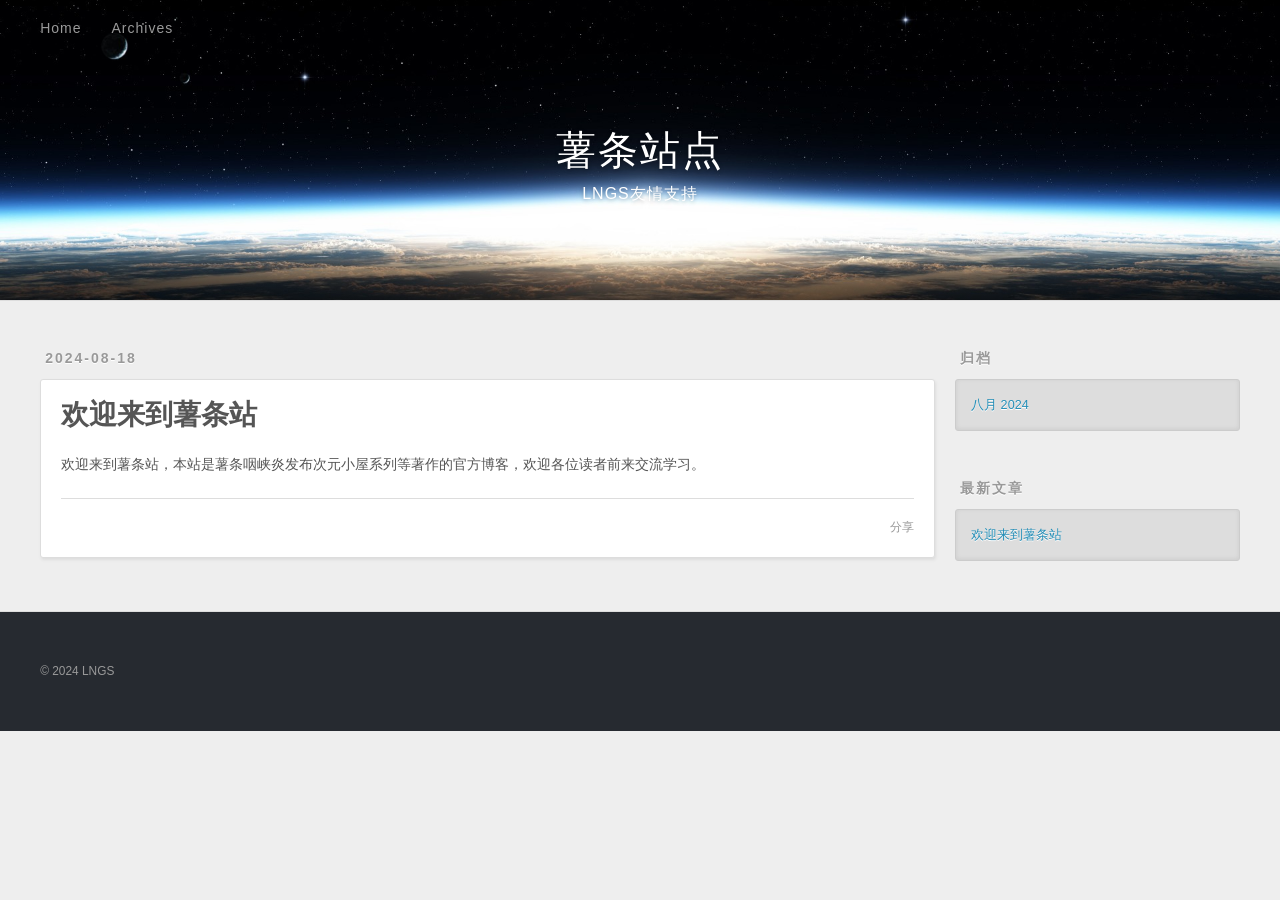
<file: index.html>
<!DOCTYPE html>
<html>
<head>
  <meta charset="utf-8">
  
  
  <title>薯条站点</title>
  <meta name="viewport" content="width=device-width, initial-scale=1, shrink-to-fit=no">
  <meta name="description" content="为薯条而建">
<meta property="og:type" content="website">
<meta property="og:title" content="薯条站点">
<meta property="og:url" content="http://example.com/index.html">
<meta property="og:site_name" content="薯条站点">
<meta property="og:description" content="为薯条而建">
<meta property="og:locale" content="zh_CN">
<meta property="article:author" content="LNGS">
<meta name="twitter:card" content="summary">
  
    <link rel="alternate" href="/atom.xml" title="薯条站点" type="application/atom+xml">
  
  
    <link rel="shortcut icon" href="/favicon.png">
  
  
  
<link rel="stylesheet" href="/css/style.css">

  
    
<link rel="stylesheet" href="/fancybox/jquery.fancybox.min.css">

  
  
<meta name="generator" content="Hexo 7.3.0"></head>

<body>
  <div id="container">
    <div id="wrap">
      <header id="header">
  <div id="banner"></div>
  <div id="header-outer" class="outer">
    <div id="header-title" class="inner">
      <h1 id="logo-wrap">
        <a href="/" id="logo">薯条站点</a>
      </h1>
      
        <h2 id="subtitle-wrap">
          <a href="/" id="subtitle">LNGS友情支持</a>
        </h2>
      
    </div>
    <div id="header-inner" class="inner">
      <nav id="main-nav">
        <a id="main-nav-toggle" class="nav-icon"><span class="fa fa-bars"></span></a>
        
          <a class="main-nav-link" href="/">Home</a>
        
          <a class="main-nav-link" href="/archives">Archives</a>
        
      </nav>
      <nav id="sub-nav">
        
        
          <a class="nav-icon" href="/atom.xml" title="RSS 订阅"><span class="fa fa-rss"></span></a>
        
        <a class="nav-icon nav-search-btn" title="搜索"><span class="fa fa-search"></span></a>
      </nav>
      <div id="search-form-wrap">
        <form action="//google.com/search" method="get" accept-charset="UTF-8" class="search-form"><input type="search" name="q" class="search-form-input" placeholder="搜索"><button type="submit" class="search-form-submit">&#xF002;</button><input type="hidden" name="sitesearch" value="http://example.com"></form>
      </div>
    </div>
  </div>
</header>

      <div class="outer">
        <section id="main">
  
    <article id="post-hello-world" class="h-entry article article-type-post" itemprop="blogPost" itemscope itemtype="https://schema.org/BlogPosting">
  <div class="article-meta">
    <a href="/2024/08/18/hello-world/" class="article-date">
  <time class="dt-published" datetime="2024-08-18T02:26:38.593Z" itemprop="datePublished">2024-08-18</time>
</a>
    
  </div>
  <div class="article-inner">
    
    
      <header class="article-header">
        
  
    <h1 itemprop="name">
      <a class="p-name article-title" href="/2024/08/18/hello-world/">欢迎来到薯条站</a>
    </h1>
  

      </header>
    
    <div class="e-content article-entry" itemprop="articleBody">
      
        <p>欢迎来到薯条站，本站是薯条咽峡炎发布次元小屋系列等著作的官方博客，欢迎各位读者前来交流学习。</p>

      
    </div>
    <footer class="article-footer">
      <a data-url="http://example.com/2024/08/18/hello-world/" data-id="cm00ssh1a0001vg9ogsqa2aed" data-title="欢迎来到薯条站" class="article-share-link"><span class="fa fa-share">分享</span></a>
      
      
      
    </footer>
  </div>
  
</article>



  


</section>
        
          <aside id="sidebar">
  
    

  
    

  
    
  
    
  <div class="widget-wrap">
    <h3 class="widget-title">归档</h3>
    <div class="widget">
      <ul class="archive-list"><li class="archive-list-item"><a class="archive-list-link" href="/archives/2024/08/">八月 2024</a></li></ul>
    </div>
  </div>


  
    
  <div class="widget-wrap">
    <h3 class="widget-title">最新文章</h3>
    <div class="widget">
      <ul>
        
          <li>
            <a href="/2024/08/18/hello-world/">欢迎来到薯条站</a>
          </li>
        
      </ul>
    </div>
  </div>

  
</aside>
        
      </div>
      <footer id="footer">
  
  <div class="outer">
    <div id="footer-info" class="inner">
      
      &copy; 2024 LNGS<br>
    </div>
  </div>
</footer>

    </div>
    <nav id="mobile-nav">
  
    <a href="/" class="mobile-nav-link">Home</a>
  
    <a href="/archives" class="mobile-nav-link">Archives</a>
  
</nav>
    


<script src="/js/jquery-3.6.4.min.js"></script>



  
<script src="/fancybox/jquery.fancybox.min.js"></script>




<script src="/js/script.js"></script>





  </div>
</body>
</html>
</file>
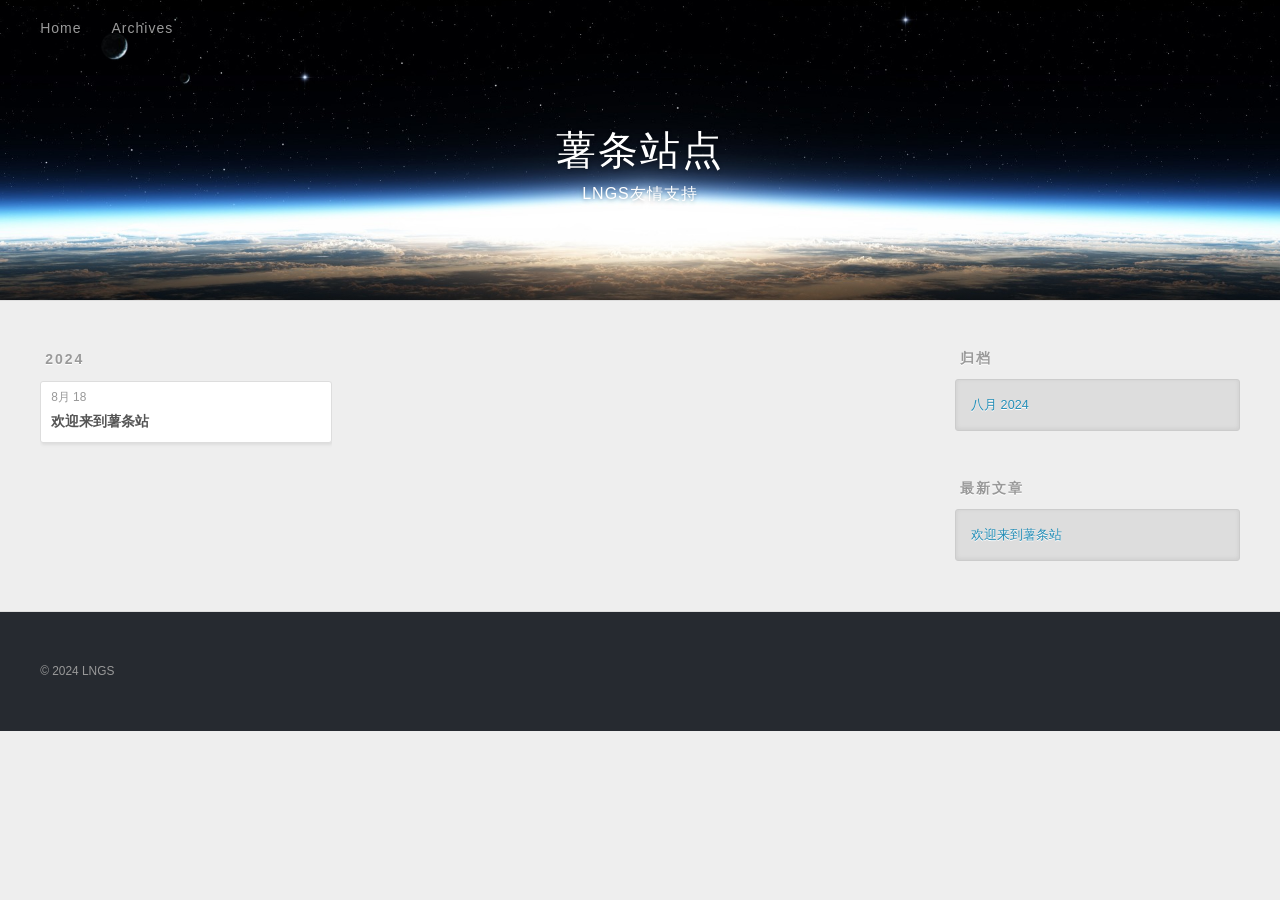
<file: archives/index.html>
<!DOCTYPE html>
<html>
<head>
  <meta charset="utf-8">
  
  
  <title>归档 | 薯条站点</title>
  <meta name="viewport" content="width=device-width, initial-scale=1, shrink-to-fit=no">
  <meta name="description" content="为薯条而建">
<meta property="og:type" content="website">
<meta property="og:title" content="薯条站点">
<meta property="og:url" content="http://example.com/archives/index.html">
<meta property="og:site_name" content="薯条站点">
<meta property="og:description" content="为薯条而建">
<meta property="og:locale" content="zh_CN">
<meta property="article:author" content="LNGS">
<meta name="twitter:card" content="summary">
  
    <link rel="alternate" href="/atom.xml" title="薯条站点" type="application/atom+xml">
  
  
    <link rel="shortcut icon" href="/favicon.png">
  
  
  
<link rel="stylesheet" href="/css/style.css">

  
    
<link rel="stylesheet" href="/fancybox/jquery.fancybox.min.css">

  
  
<meta name="generator" content="Hexo 7.3.0"></head>

<body>
  <div id="container">
    <div id="wrap">
      <header id="header">
  <div id="banner"></div>
  <div id="header-outer" class="outer">
    <div id="header-title" class="inner">
      <h1 id="logo-wrap">
        <a href="/" id="logo">薯条站点</a>
      </h1>
      
        <h2 id="subtitle-wrap">
          <a href="/" id="subtitle">LNGS友情支持</a>
        </h2>
      
    </div>
    <div id="header-inner" class="inner">
      <nav id="main-nav">
        <a id="main-nav-toggle" class="nav-icon"><span class="fa fa-bars"></span></a>
        
          <a class="main-nav-link" href="/">Home</a>
        
          <a class="main-nav-link" href="/archives">Archives</a>
        
      </nav>
      <nav id="sub-nav">
        
        
          <a class="nav-icon" href="/atom.xml" title="RSS 订阅"><span class="fa fa-rss"></span></a>
        
        <a class="nav-icon nav-search-btn" title="搜索"><span class="fa fa-search"></span></a>
      </nav>
      <div id="search-form-wrap">
        <form action="//google.com/search" method="get" accept-charset="UTF-8" class="search-form"><input type="search" name="q" class="search-form-input" placeholder="搜索"><button type="submit" class="search-form-submit">&#xF002;</button><input type="hidden" name="sitesearch" value="http://example.com"></form>
      </div>
    </div>
  </div>
</header>

      <div class="outer">
        <section id="main">
  
  
    
    
      
      
      <section class="archives-wrap">
        <div class="archive-year-wrap">
          <a href="/archives/2024" class="archive-year">2024</a>
        </div>
        <div class="archives">
    
    <article class="archive-article archive-type-post">
  <div class="archive-article-inner">
    <header class="archive-article-header">
      <a href="/2024/08/18/hello-world/" class="archive-article-date">
  <time class="dt-published" datetime="2024-08-18T02:26:38.593Z" itemprop="datePublished">8月 18</time>
</a>
      
  
    <h1 itemprop="name">
      <a class="archive-article-title" href="/2024/08/18/hello-world/">欢迎来到薯条站</a>
    </h1>
  

    </header>
  </div>
</article>
  
  
    </div></section>
  


</section>
        
          <aside id="sidebar">
  
    

  
    

  
    
  
    
  <div class="widget-wrap">
    <h3 class="widget-title">归档</h3>
    <div class="widget">
      <ul class="archive-list"><li class="archive-list-item"><a class="archive-list-link" href="/archives/2024/08/">八月 2024</a></li></ul>
    </div>
  </div>


  
    
  <div class="widget-wrap">
    <h3 class="widget-title">最新文章</h3>
    <div class="widget">
      <ul>
        
          <li>
            <a href="/2024/08/18/hello-world/">欢迎来到薯条站</a>
          </li>
        
      </ul>
    </div>
  </div>

  
</aside>
        
      </div>
      <footer id="footer">
  
  <div class="outer">
    <div id="footer-info" class="inner">
      
      &copy; 2024 LNGS<br>
    </div>
  </div>
</footer>

    </div>
    <nav id="mobile-nav">
  
    <a href="/" class="mobile-nav-link">Home</a>
  
    <a href="/archives" class="mobile-nav-link">Archives</a>
  
</nav>
    


<script src="/js/jquery-3.6.4.min.js"></script>



  
<script src="/fancybox/jquery.fancybox.min.js"></script>




<script src="/js/script.js"></script>





  </div>
</body>
</html>
</file>
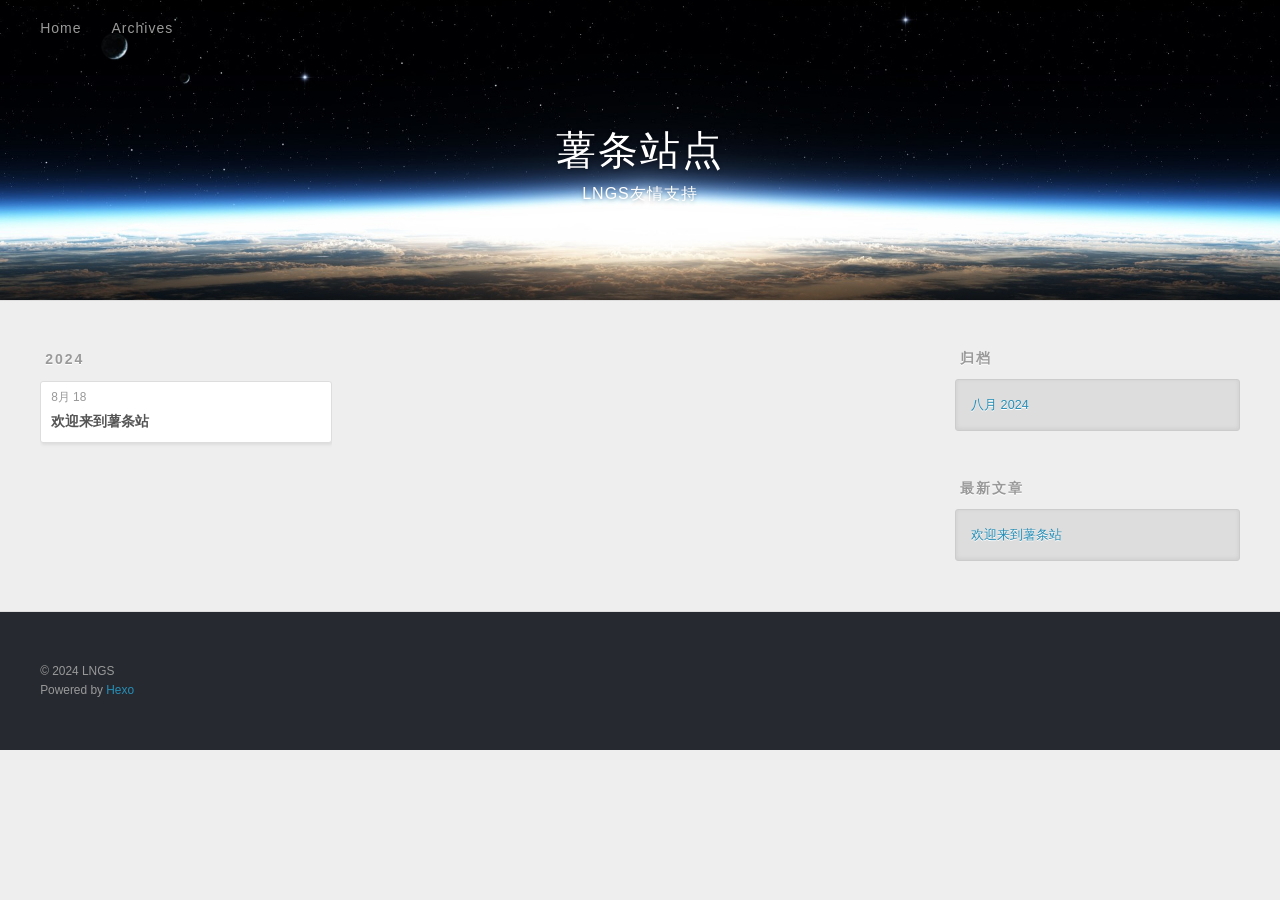
<file: archives/2024/index.html>
<!DOCTYPE html>
<html>
<head>
  <meta charset="utf-8">
  
  
  <title>归档: 2024 | 薯条站点</title>
  <meta name="viewport" content="width=device-width, initial-scale=1, shrink-to-fit=no">
  <meta name="description" content="为薯条而建">
<meta property="og:type" content="website">
<meta property="og:title" content="薯条站点">
<meta property="og:url" content="http://example.com/archives/2024/index.html">
<meta property="og:site_name" content="薯条站点">
<meta property="og:description" content="为薯条而建">
<meta property="og:locale" content="zh_CN">
<meta property="article:author" content="LNGS">
<meta name="twitter:card" content="summary">
  
    <link rel="alternate" href="/atom.xml" title="薯条站点" type="application/atom+xml">
  
  
    <link rel="shortcut icon" href="/favicon.png">
  
  
  
<link rel="stylesheet" href="/css/style.css">

  
    
<link rel="stylesheet" href="/fancybox/jquery.fancybox.min.css">

  
  
<meta name="generator" content="Hexo 7.3.0"></head>

<body>
  <div id="container">
    <div id="wrap">
      <header id="header">
  <div id="banner"></div>
  <div id="header-outer" class="outer">
    <div id="header-title" class="inner">
      <h1 id="logo-wrap">
        <a href="/" id="logo">薯条站点</a>
      </h1>
      
        <h2 id="subtitle-wrap">
          <a href="/" id="subtitle">LNGS友情支持</a>
        </h2>
      
    </div>
    <div id="header-inner" class="inner">
      <nav id="main-nav">
        <a id="main-nav-toggle" class="nav-icon"><span class="fa fa-bars"></span></a>
        
          <a class="main-nav-link" href="/">Home</a>
        
          <a class="main-nav-link" href="/archives">Archives</a>
        
      </nav>
      <nav id="sub-nav">
        
        
          <a class="nav-icon" href="/atom.xml" title="RSS 订阅"><span class="fa fa-rss"></span></a>
        
        <a class="nav-icon nav-search-btn" title="搜索"><span class="fa fa-search"></span></a>
      </nav>
      <div id="search-form-wrap">
        <form action="//google.com/search" method="get" accept-charset="UTF-8" class="search-form"><input type="search" name="q" class="search-form-input" placeholder="搜索"><button type="submit" class="search-form-submit">&#xF002;</button><input type="hidden" name="sitesearch" value="http://example.com"></form>
      </div>
    </div>
  </div>
</header>

      <div class="outer">
        <section id="main">
  
  
    
    
      
      
      <section class="archives-wrap">
        <div class="archive-year-wrap">
          <a href="/archives/2024" class="archive-year">2024</a>
        </div>
        <div class="archives">
    
    <article class="archive-article archive-type-post">
  <div class="archive-article-inner">
    <header class="archive-article-header">
      <a href="/2024/08/18/hello-world/" class="archive-article-date">
  <time class="dt-published" datetime="2024-08-18T02:26:38.593Z" itemprop="datePublished">8月 18</time>
</a>
      
  
    <h1 itemprop="name">
      <a class="archive-article-title" href="/2024/08/18/hello-world/">欢迎来到薯条站</a>
    </h1>
  

    </header>
  </div>
</article>
  
  
    </div></section>
  


</section>
        
          <aside id="sidebar">
  
    

  
    

  
    
  
    
  <div class="widget-wrap">
    <h3 class="widget-title">归档</h3>
    <div class="widget">
      <ul class="archive-list"><li class="archive-list-item"><a class="archive-list-link" href="/archives/2024/08/">八月 2024</a></li></ul>
    </div>
  </div>


  
    
  <div class="widget-wrap">
    <h3 class="widget-title">最新文章</h3>
    <div class="widget">
      <ul>
        
          <li>
            <a href="/2024/08/18/hello-world/">欢迎来到薯条站</a>
          </li>
        
      </ul>
    </div>
  </div>

  
</aside>
        
      </div>
      <footer id="footer">
  
  <div class="outer">
    <div id="footer-info" class="inner">
      
      &copy; 2024 LNGS<br>
      Powered by <a href="https://hexo.io/" target="_blank">Hexo</a>
    </div>
  </div>
</footer>

    </div>
    <nav id="mobile-nav">
  
    <a href="/" class="mobile-nav-link">Home</a>
  
    <a href="/archives" class="mobile-nav-link">Archives</a>
  
</nav>
    


<script src="/js/jquery-3.6.4.min.js"></script>



  
<script src="/fancybox/jquery.fancybox.min.js"></script>




<script src="/js/script.js"></script>





  </div>
</body>
</html>
</file>
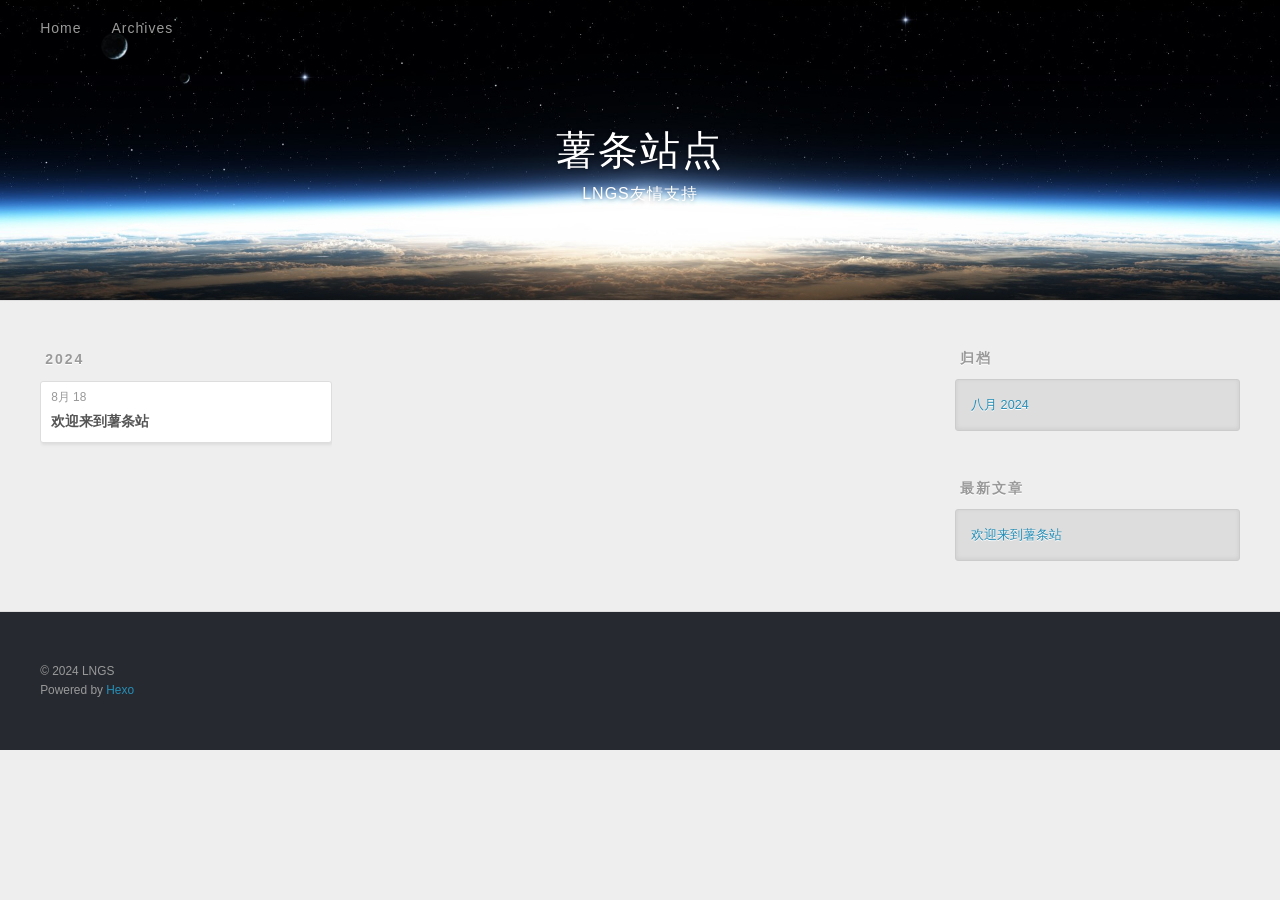
<file: archives/2024/08/index.html>
<!DOCTYPE html>
<html>
<head>
  <meta charset="utf-8">
  
  
  <title>归档: 2024/8 | 薯条站点</title>
  <meta name="viewport" content="width=device-width, initial-scale=1, shrink-to-fit=no">
  <meta name="description" content="为薯条而建">
<meta property="og:type" content="website">
<meta property="og:title" content="薯条站点">
<meta property="og:url" content="http://example.com/archives/2024/08/index.html">
<meta property="og:site_name" content="薯条站点">
<meta property="og:description" content="为薯条而建">
<meta property="og:locale" content="zh_CN">
<meta property="article:author" content="LNGS">
<meta name="twitter:card" content="summary">
  
    <link rel="alternate" href="/atom.xml" title="薯条站点" type="application/atom+xml">
  
  
    <link rel="shortcut icon" href="/favicon.png">
  
  
  
<link rel="stylesheet" href="/css/style.css">

  
    
<link rel="stylesheet" href="/fancybox/jquery.fancybox.min.css">

  
  
<meta name="generator" content="Hexo 7.3.0"></head>

<body>
  <div id="container">
    <div id="wrap">
      <header id="header">
  <div id="banner"></div>
  <div id="header-outer" class="outer">
    <div id="header-title" class="inner">
      <h1 id="logo-wrap">
        <a href="/" id="logo">薯条站点</a>
      </h1>
      
        <h2 id="subtitle-wrap">
          <a href="/" id="subtitle">LNGS友情支持</a>
        </h2>
      
    </div>
    <div id="header-inner" class="inner">
      <nav id="main-nav">
        <a id="main-nav-toggle" class="nav-icon"><span class="fa fa-bars"></span></a>
        
          <a class="main-nav-link" href="/">Home</a>
        
          <a class="main-nav-link" href="/archives">Archives</a>
        
      </nav>
      <nav id="sub-nav">
        
        
          <a class="nav-icon" href="/atom.xml" title="RSS 订阅"><span class="fa fa-rss"></span></a>
        
        <a class="nav-icon nav-search-btn" title="搜索"><span class="fa fa-search"></span></a>
      </nav>
      <div id="search-form-wrap">
        <form action="//google.com/search" method="get" accept-charset="UTF-8" class="search-form"><input type="search" name="q" class="search-form-input" placeholder="搜索"><button type="submit" class="search-form-submit">&#xF002;</button><input type="hidden" name="sitesearch" value="http://example.com"></form>
      </div>
    </div>
  </div>
</header>

      <div class="outer">
        <section id="main">
  
  
    
    
      
      
      <section class="archives-wrap">
        <div class="archive-year-wrap">
          <a href="/archives/2024" class="archive-year">2024</a>
        </div>
        <div class="archives">
    
    <article class="archive-article archive-type-post">
  <div class="archive-article-inner">
    <header class="archive-article-header">
      <a href="/2024/08/18/hello-world/" class="archive-article-date">
  <time class="dt-published" datetime="2024-08-18T02:26:38.593Z" itemprop="datePublished">8月 18</time>
</a>
      
  
    <h1 itemprop="name">
      <a class="archive-article-title" href="/2024/08/18/hello-world/">欢迎来到薯条站</a>
    </h1>
  

    </header>
  </div>
</article>
  
  
    </div></section>
  


</section>
        
          <aside id="sidebar">
  
    

  
    

  
    
  
    
  <div class="widget-wrap">
    <h3 class="widget-title">归档</h3>
    <div class="widget">
      <ul class="archive-list"><li class="archive-list-item"><a class="archive-list-link" href="/archives/2024/08/">八月 2024</a></li></ul>
    </div>
  </div>


  
    
  <div class="widget-wrap">
    <h3 class="widget-title">最新文章</h3>
    <div class="widget">
      <ul>
        
          <li>
            <a href="/2024/08/18/hello-world/">欢迎来到薯条站</a>
          </li>
        
      </ul>
    </div>
  </div>

  
</aside>
        
      </div>
      <footer id="footer">
  
  <div class="outer">
    <div id="footer-info" class="inner">
      
      &copy; 2024 LNGS<br>
      Powered by <a href="https://hexo.io/" target="_blank">Hexo</a>
    </div>
  </div>
</footer>

    </div>
    <nav id="mobile-nav">
  
    <a href="/" class="mobile-nav-link">Home</a>
  
    <a href="/archives" class="mobile-nav-link">Archives</a>
  
</nav>
    


<script src="/js/jquery-3.6.4.min.js"></script>



  
<script src="/fancybox/jquery.fancybox.min.js"></script>




<script src="/js/script.js"></script>





  </div>
</body>
</html>
</file>
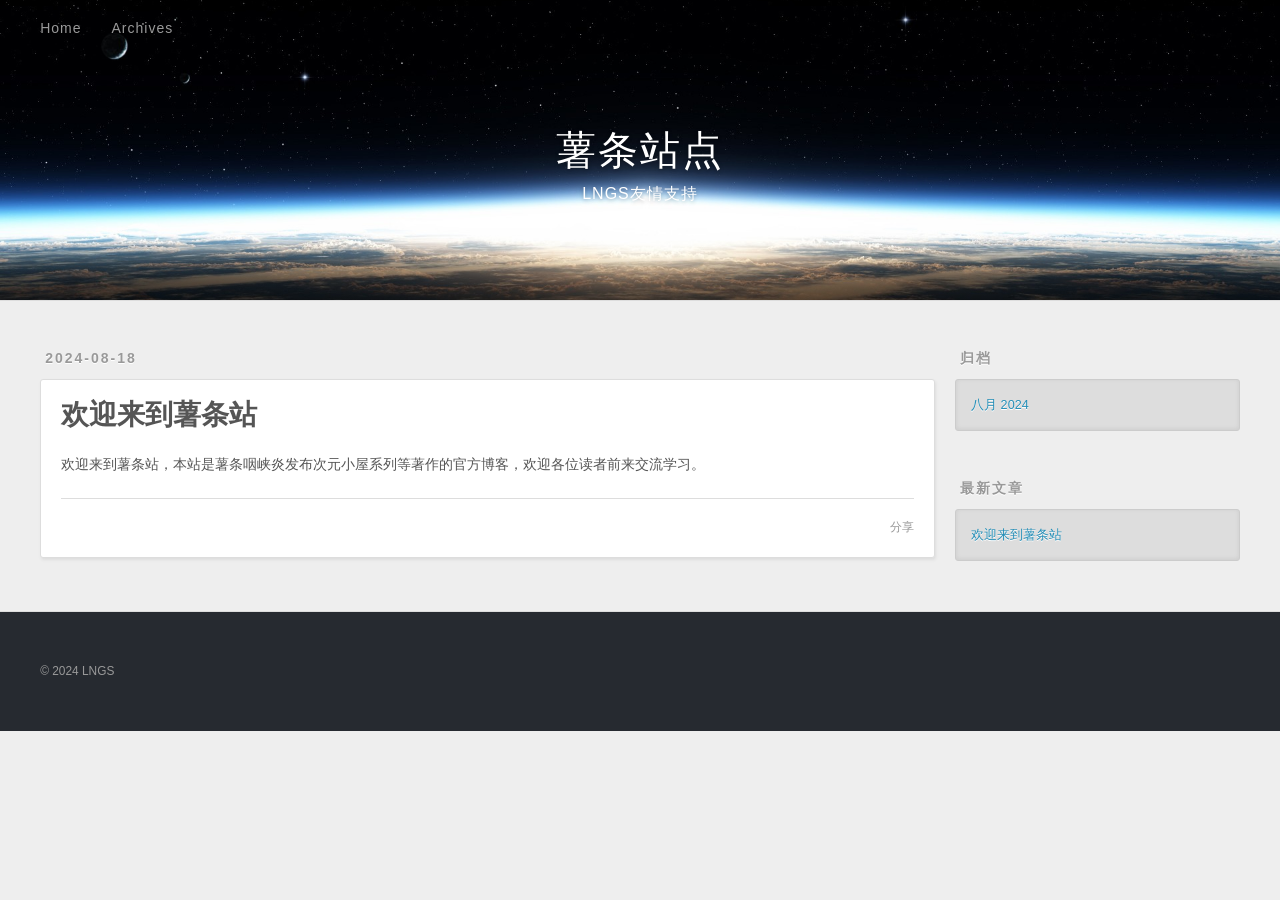
<file: 2024/08/18/hello-world/index.html>
<!DOCTYPE html>
<html>
<head>
  <meta charset="utf-8">
  
  
  <title>欢迎来到薯条站 | 薯条站点</title>
  <meta name="viewport" content="width=device-width, initial-scale=1, shrink-to-fit=no">
  <meta name="description" content="欢迎来到薯条站，本站是薯条咽峡炎发布次元小屋系列等著作的官方博客，欢迎各位读者前来交流学习。">
<meta property="og:type" content="article">
<meta property="og:title" content="欢迎来到薯条站">
<meta property="og:url" content="http://example.com/2024/08/18/hello-world/index.html">
<meta property="og:site_name" content="薯条站点">
<meta property="og:description" content="欢迎来到薯条站，本站是薯条咽峡炎发布次元小屋系列等著作的官方博客，欢迎各位读者前来交流学习。">
<meta property="og:locale" content="zh_CN">
<meta property="article:published_time" content="2024-08-18T02:26:38.593Z">
<meta property="article:modified_time" content="2024-08-19T09:33:33.570Z">
<meta property="article:author" content="LNGS">
<meta name="twitter:card" content="summary">
  
    <link rel="alternate" href="/atom.xml" title="薯条站点" type="application/atom+xml">
  
  
    <link rel="shortcut icon" href="/favicon.png">
  
  
  
<link rel="stylesheet" href="/css/style.css">

  
    
<link rel="stylesheet" href="/fancybox/jquery.fancybox.min.css">

  
  
<meta name="generator" content="Hexo 7.3.0"></head>

<body>
  <div id="container">
    <div id="wrap">
      <header id="header">
  <div id="banner"></div>
  <div id="header-outer" class="outer">
    <div id="header-title" class="inner">
      <h1 id="logo-wrap">
        <a href="/" id="logo">薯条站点</a>
      </h1>
      
        <h2 id="subtitle-wrap">
          <a href="/" id="subtitle">LNGS友情支持</a>
        </h2>
      
    </div>
    <div id="header-inner" class="inner">
      <nav id="main-nav">
        <a id="main-nav-toggle" class="nav-icon"><span class="fa fa-bars"></span></a>
        
          <a class="main-nav-link" href="/">Home</a>
        
          <a class="main-nav-link" href="/archives">Archives</a>
        
      </nav>
      <nav id="sub-nav">
        
        
          <a class="nav-icon" href="/atom.xml" title="RSS 订阅"><span class="fa fa-rss"></span></a>
        
        <a class="nav-icon nav-search-btn" title="搜索"><span class="fa fa-search"></span></a>
      </nav>
      <div id="search-form-wrap">
        <form action="//google.com/search" method="get" accept-charset="UTF-8" class="search-form"><input type="search" name="q" class="search-form-input" placeholder="搜索"><button type="submit" class="search-form-submit">&#xF002;</button><input type="hidden" name="sitesearch" value="http://example.com"></form>
      </div>
    </div>
  </div>
</header>

      <div class="outer">
        <section id="main"><article id="post-hello-world" class="h-entry article article-type-post" itemprop="blogPost" itemscope itemtype="https://schema.org/BlogPosting">
  <div class="article-meta">
    <a href="/2024/08/18/hello-world/" class="article-date">
  <time class="dt-published" datetime="2024-08-18T02:26:38.593Z" itemprop="datePublished">2024-08-18</time>
</a>
    
  </div>
  <div class="article-inner">
    
    
      <header class="article-header">
        
  
    <h1 class="p-name article-title" itemprop="headline name">
      欢迎来到薯条站
    </h1>
  

      </header>
    
    <div class="e-content article-entry" itemprop="articleBody">
      
        <p>欢迎来到薯条站，本站是薯条咽峡炎发布次元小屋系列等著作的官方博客，欢迎各位读者前来交流学习。</p>

      
    </div>
    <footer class="article-footer">
      <a data-url="http://example.com/2024/08/18/hello-world/" data-id="cm00ssh1a0001vg9ogsqa2aed" data-title="欢迎来到薯条站" class="article-share-link"><span class="fa fa-share">分享</span></a>
      
      
      
    </footer>
  </div>
  
    
  
</article>


</section>
        
          <aside id="sidebar">
  
    

  
    

  
    
  
    
  <div class="widget-wrap">
    <h3 class="widget-title">归档</h3>
    <div class="widget">
      <ul class="archive-list"><li class="archive-list-item"><a class="archive-list-link" href="/archives/2024/08/">八月 2024</a></li></ul>
    </div>
  </div>


  
    
  <div class="widget-wrap">
    <h3 class="widget-title">最新文章</h3>
    <div class="widget">
      <ul>
        
          <li>
            <a href="/2024/08/18/hello-world/">欢迎来到薯条站</a>
          </li>
        
      </ul>
    </div>
  </div>

  
</aside>
        
      </div>
      <footer id="footer">
  
  <div class="outer">
    <div id="footer-info" class="inner">
      
      &copy; 2024 LNGS<br>
    </div>
  </div>
</footer>

    </div>
    <nav id="mobile-nav">
  
    <a href="/" class="mobile-nav-link">Home</a>
  
    <a href="/archives" class="mobile-nav-link">Archives</a>
  
</nav>
    


<script src="/js/jquery-3.6.4.min.js"></script>



  
<script src="/fancybox/jquery.fancybox.min.js"></script>




<script src="/js/script.js"></script>





  </div>
</body>
</html>
</file>
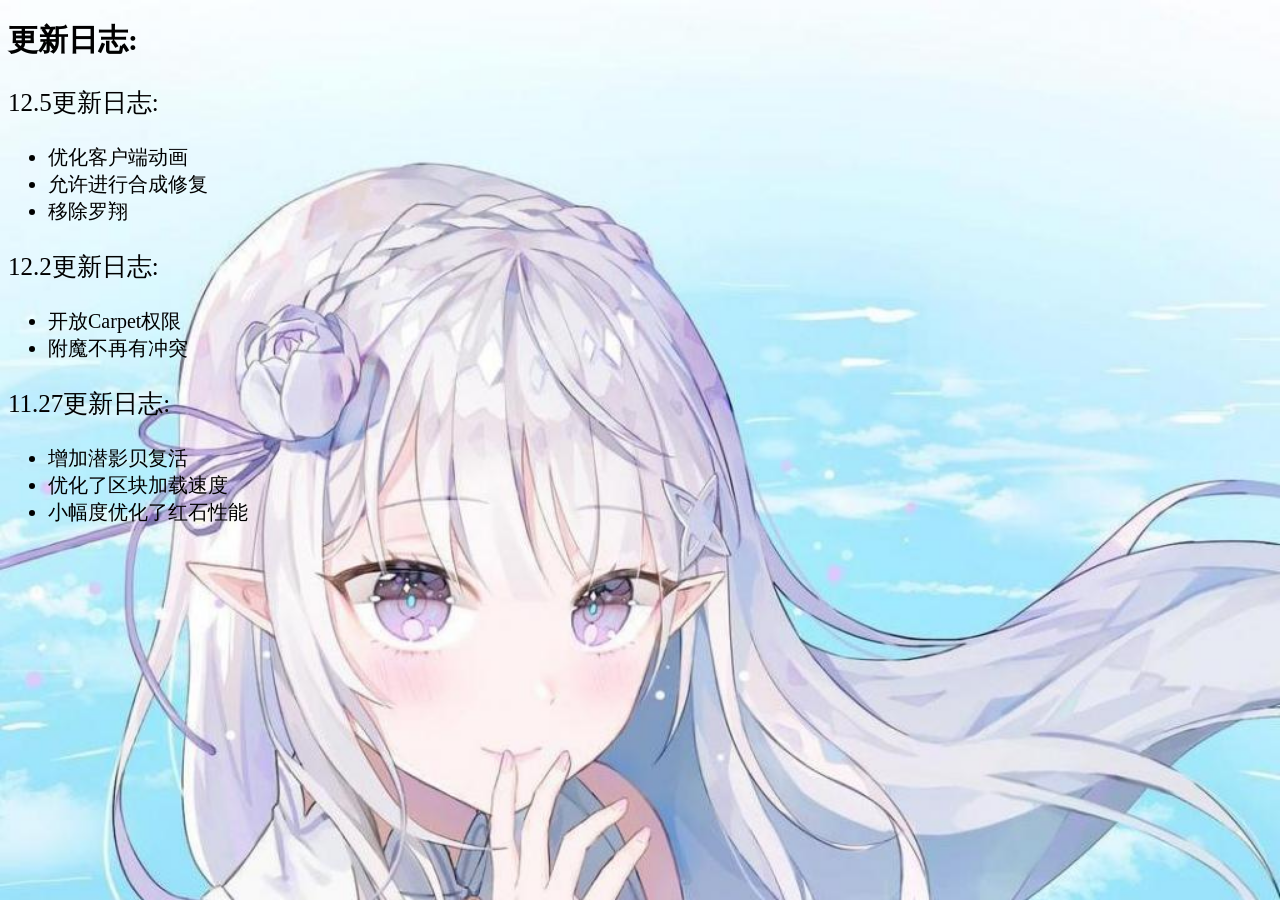
<file: index(1).html>
<!DOCTYPE html>

<html lang="cn">

    <head>

        <meta http-equiv="Content-Type" content="text/html"; charset="UTF-8">

        <title>RFH | 更新日志</title>

        <link rel="shortcut icon" href="favicon.ico">

        <link rel="stylesheet" href="update.css">

    </head>

    <body>

        <h1>更新日志:</h1>

        <p>12.5更新日志:</p>

        <ul>

            <li>优化客户端动画</li>

            <li>允许进行合成修复</li>

            <li>移除罗翔</li>

        </ul>

        <p>12.2更新日志:</p>

        <ul>

            <li>开放Carpet权限</li>

            <li>附魔不再有冲突</li>

        </ul>

        <p>11.27更新日志:</p>

        <ul>

            <li>增加潜影贝复活</li>

            <li>优化了区块加载速度</li>

            <li>小幅度优化了红石性能</li>

        </ul>

    </body>

</html>
</file>
<file: css/style.css>
body {
  width: 100%;
}
body:before,
body:after {
  content: "";
  display: table;
}
body:after {
  clear: both;
}
html,
body,
div,
span,
applet,
object,
iframe,
h1,
h2,
h3,
h4,
h5,
h6,
p,
blockquote,
pre,
a,
abbr,
acronym,
address,
big,
cite,
code,
del,
dfn,
em,
img,
ins,
kbd,
q,
s,
samp,
small,
strike,
strong,
sub,
sup,
tt,
var,
dl,
dt,
dd,
ol,
ul,
li,
fieldset,
form,
label,
legend,
table,
caption,
tbody,
tfoot,
thead,
tr,
th,
td {
  margin: 0;
  padding: 0;
  border: 0;
  outline: 0;
  font-weight: inherit;
  font-style: inherit;
  font-family: inherit;
  font-size: 100%;
  vertical-align: baseline;
}
body {
  line-height: 1;
  color: #000;
  background: #fff;
}
ol,
ul {
  list-style: none;
}
table {
  border-collapse: separate;
  border-spacing: 0;
  vertical-align: middle;
}
caption,
th,
td {
  text-align: left;
  font-weight: normal;
  vertical-align: middle;
}
a img {
  border: none;
}
input,
button {
  margin: 0;
  padding: 0;
}
input::-moz-focus-inner,
button::-moz-focus-inner {
  border: 0;
  padding: 0;
}
html,
body,
#container {
  height: 100%;
}
body {
  background: #eee;
  font: 14px -apple-system, BlinkMacSystemFont, "Segoe UI", "Roboto", "Oxygen", "Ubuntu", "Cantarell", "Fira Sans", "Droid Sans", "Helvetica Neue", sans-serif;
  -webkit-text-size-adjust: 100%;
}
.outer {
  max-width: 1220px;
  margin: 0 auto;
  padding: 0 20px;
}
.outer:before,
.outer:after {
  content: "";
  display: table;
}
.outer:after {
  clear: both;
}
.inner {
  display: inline;
  float: left;
  width: 98.33333333333333%;
  margin: 0 0.833333333333333%;
}
.left,
.alignleft {
  float: left;
}
.right,
.alignright {
  float: right;
}
.clear {
  clear: both;
}
#container {
  position: relative;
}
.mobile-nav-on {
  overflow: hidden;
}
#wrap {
  height: 100%;
  width: 100%;
  position: absolute;
  top: 0;
  left: 0;
  -webkit-transition: 0.2s ease-out;
  -moz-transition: 0.2s ease-out;
  -ms-transition: 0.2s ease-out;
  transition: 0.2s ease-out;
  z-index: 1;
  background: #eee;
}
.mobile-nav-on #wrap {
  left: 280px;
}
@media screen and (min-width: 768px) {
  #main {
    display: inline;
    float: left;
    width: 73.33333333333333%;
    margin: 0 0.833333333333333%;
  }
}
.article-date,
.article-category-link,
.archive-year,
.widget-title {
  text-decoration: none;
  text-transform: uppercase;
  letter-spacing: 2px;
  color: #999;
  margin-bottom: 1em;
  margin-left: 5px;
  line-height: 1em;
  text-shadow: 0 1px #fff;
  font-weight: bold;
}
.article-inner,
.archive-article-inner {
  background: #fff;
  -webkit-box-shadow: 1px 2px 3px #ddd;
  box-shadow: 1px 2px 3px #ddd;
  border: 1px solid #ddd;
  border-radius: 3px;
}
.article-entry h1,
.widget h1 {
  font-size: 2em;
}
.article-entry h2,
.widget h2 {
  font-size: 1.5em;
}
.article-entry h3,
.widget h3 {
  font-size: 1.3em;
}
.article-entry h4,
.widget h4 {
  font-size: 1.2em;
}
.article-entry h5,
.widget h5 {
  font-size: 1em;
}
.article-entry h6,
.widget h6 {
  font-size: 1em;
  color: #999;
}
.article-entry hr,
.widget hr {
  border: 1px dashed #ddd;
}
.article-entry strong,
.widget strong {
  font-weight: bold;
}
.article-entry em,
.widget em,
.article-entry cite,
.widget cite {
  font-style: italic;
}
.article-entry sup,
.widget sup,
.article-entry sub,
.widget sub {
  font-size: 0.75em;
  line-height: 0;
  position: relative;
  vertical-align: baseline;
}
.article-entry sup,
.widget sup {
  top: -0.5em;
}
.article-entry sub,
.widget sub {
  bottom: -0.2em;
}
.article-entry small,
.widget small {
  font-size: 0.85em;
}
.article-entry acronym,
.widget acronym,
.article-entry abbr,
.widget abbr {
  border-bottom: 1px dotted;
}
.article-entry ul,
.widget ul,
.article-entry ol,
.widget ol,
.article-entry dl,
.widget dl {
  margin: 0 20px;
  line-height: 1.6em;
}
.article-entry ul ul,
.widget ul ul,
.article-entry ol ul,
.widget ol ul,
.article-entry ul ol,
.widget ul ol,
.article-entry ol ol,
.widget ol ol {
  margin-top: 0;
  margin-bottom: 0;
}
.article-entry ul,
.widget ul {
  list-style: disc;
}
.article-entry ol,
.widget ol {
  list-style: decimal;
}
.article-entry dt,
.widget dt {
  font-weight: bold;
}
#header {
  height: 300px;
  position: relative;
  border-bottom: 1px solid #ddd;
}
#header:before,
#header:after {
  content: "";
  position: absolute;
  left: 0;
  right: 0;
  height: 40px;
}
#header:before {
  top: 0;
  background: -webkit-linear-gradient(rgba(0,0,0,0.2), transparent);
  background: -moz-linear-gradient(rgba(0,0,0,0.2), transparent);
  background: -ms-linear-gradient(rgba(0,0,0,0.2), transparent);
  background: linear-gradient(rgba(0,0,0,0.2), transparent);
}
#header:after {
  bottom: 0;
  background: -webkit-linear-gradient(transparent, rgba(0,0,0,0.2));
  background: -moz-linear-gradient(transparent, rgba(0,0,0,0.2));
  background: -ms-linear-gradient(transparent, rgba(0,0,0,0.2));
  background: linear-gradient(transparent, rgba(0,0,0,0.2));
}
#header-outer {
  height: 100%;
  position: relative;
}
#header-inner {
  position: relative;
  overflow: hidden;
}
#banner {
  position: absolute;
  top: 0;
  left: 0;
  width: 100%;
  height: 100%;
  background: url("images/banner.jpg") center #000;
  background-size: cover;
  z-index: -1;
}
#header-title {
  text-align: center;
  height: 40px;
  position: absolute;
  top: 50%;
  left: 0;
  margin-top: -20px;
}
#logo,
#subtitle {
  text-decoration: none;
  color: #fff;
  font-weight: 300;
  text-shadow: 0 1px 4px rgba(0,0,0,0.3);
}
#logo {
  font-size: 40px;
  line-height: 40px;
  letter-spacing: 2px;
}
#subtitle {
  font-size: 16px;
  line-height: 16px;
  letter-spacing: 1px;
}
#subtitle-wrap {
  margin-top: 16px;
}
#main-nav {
  float: left;
  margin-left: -15px;
}
.nav-icon,
.main-nav-link {
  float: left;
  color: #fff;
  opacity: 0.6;
  text-decoration: none;
  text-shadow: 0 1px rgba(0,0,0,0.2);
  -webkit-transition: opacity 0.2s;
  -moz-transition: opacity 0.2s;
  -ms-transition: opacity 0.2s;
  transition: opacity 0.2s;
  display: block;
  padding: 20px 15px;
}
.nav-icon:hover,
.main-nav-link:hover {
  opacity: 1;
}
.nav-icon {
  text-align: center;
  font-size: 14px;
  width: 14px;
  height: 14px;
  padding: 20px 15px;
  position: relative;
  cursor: pointer;
}
.main-nav-link {
  font-weight: 300;
  letter-spacing: 1px;
}
@media screen and (max-width: 479px) {
  .main-nav-link {
    display: none;
  }
}
#main-nav-toggle {
  display: none;
}
@media screen and (max-width: 479px) {
  #main-nav-toggle {
    display: block;
  }
}
#sub-nav {
  float: right;
  margin-right: -15px;
}
#search-form-wrap {
  position: absolute;
  top: 15px;
  width: 150px;
  height: 30px;
  right: -150px;
  opacity: 0;
  -webkit-transition: 0.2s ease-out;
  -moz-transition: 0.2s ease-out;
  -ms-transition: 0.2s ease-out;
  transition: 0.2s ease-out;
}
#search-form-wrap.on {
  opacity: 1;
  right: 0;
}
@media screen and (max-width: 479px) {
  #search-form-wrap {
    width: 100%;
    right: -100%;
  }
}
.search-form {
  position: absolute;
  top: 0;
  left: 0;
  right: 0;
  background: #fff;
  padding: 5px 15px;
  border-radius: 15px;
  -webkit-box-shadow: 0 0 10px rgba(0,0,0,0.3);
  box-shadow: 0 0 10px rgba(0,0,0,0.3);
}
.search-form-input {
  border: none;
  background: none;
  color: #555;
  width: 100%;
  font: 13px -apple-system, BlinkMacSystemFont, "Segoe UI", "Roboto", "Oxygen", "Ubuntu", "Cantarell", "Fira Sans", "Droid Sans", "Helvetica Neue", sans-serif;
  outline: none;
}
.search-form-input::-webkit-search-results-decoration,
.search-form-input::-webkit-search-cancel-button {
  -webkit-appearance: none;
}
.search-form-submit {
  position: absolute;
  top: 50%;
  right: 10px;
  margin-top: -7px;
  font: 13px ForkAwesome;
  border: none;
  background: none;
  color: #bbb;
  cursor: pointer;
}
.search-form-submit:hover,
.search-form-submit:focus {
  color: #777;
}
.article {
  margin: 50px 0;
}
.article-inner {
  overflow: hidden;
}
.article-meta:before,
.article-meta:after {
  content: "";
  display: table;
}
.article-meta:after {
  clear: both;
}
.article-date {
  float: left;
}
.article-category {
  float: left;
  line-height: 1em;
  color: #ccc;
  text-shadow: 0 1px #fff;
  margin-left: 8px;
}
.article-category:before {
  content: "\2022";
}
.article-category-link {
  margin: 0 12px 1em;
}
.article-header {
  padding: 20px 20px 0;
}
.article-title {
  text-decoration: none;
  font-size: 2em;
  font-weight: bold;
  color: #555;
  line-height: 1.1em;
  -webkit-transition: color 0.2s;
  -moz-transition: color 0.2s;
  -ms-transition: color 0.2s;
  transition: color 0.2s;
}
a.article-title:hover {
  color: #258fb8;
}
.article-entry {
  color: #555;
  padding: 0 20px;
}
.article-entry:before,
.article-entry:after {
  content: "";
  display: table;
}
.article-entry:after {
  clear: both;
}
.article-entry p,
.article-entry table {
  line-height: 1.6em;
  margin: 1.6em 0;
}
.article-entry h1,
.article-entry h2,
.article-entry h3,
.article-entry h4,
.article-entry h5,
.article-entry h6 {
  font-weight: bold;
}
.article-entry h1,
.article-entry h2,
.article-entry h3,
.article-entry h4,
.article-entry h5,
.article-entry h6 {
  line-height: 1.1em;
  margin: 1.1em 0;
}
.article-entry a {
  color: #258fb8;
  text-decoration: none;
}
.article-entry a:hover {
  text-decoration: underline;
}
.article-entry ul,
.article-entry ol,
.article-entry dl {
  margin-top: 1.6em;
  margin-bottom: 1.6em;
}
.article-entry img,
.article-entry video {
  max-width: 100%;
  height: auto;
  display: block;
  margin: auto;
}
.article-entry iframe {
  border: none;
}
.article-entry table {
  width: 100%;
  border-collapse: collapse;
  border-spacing: 0;
}
.article-entry th {
  font-weight: bold;
  border-bottom: 3px solid #ddd;
  padding-bottom: 0.5em;
}
.article-entry td {
  border-bottom: 1px solid #ddd;
  padding: 10px 0;
}
.article-entry blockquote {
  font-family: Georgia, "Times New Roman", serif;
  margin: 1.6em 20px;
  text-align: center;
}
.article-entry blockquote footer {
  font-size: 14px;
  margin: 1.6em 0;
  font-family: -apple-system, BlinkMacSystemFont, "Segoe UI", "Roboto", "Oxygen", "Ubuntu", "Cantarell", "Fira Sans", "Droid Sans", "Helvetica Neue", sans-serif;
}
.article-entry blockquote footer cite:before {
  content: "—";
  padding: 0 0.5em;
}
.article-entry .pullquote {
  text-align: left;
  width: 45%;
  margin: 0;
}
.article-entry .pullquote.left {
  margin-left: 0.5em;
  margin-right: 1em;
}
.article-entry .pullquote.right {
  margin-right: 0.5em;
  margin-left: 1em;
}
.article-entry .caption {
  color: #999;
  display: block;
  font-size: 0.9em;
  margin-top: 0.5em;
  position: relative;
  text-align: center;
}
.article-entry .video-container {
  position: relative;
  padding-top: 56.25%;
  height: 0;
  overflow: hidden;
}
.article-entry .video-container iframe,
.article-entry .video-container object,
.article-entry .video-container embed {
  position: absolute;
  top: 0;
  left: 0;
  width: 100%;
  height: 100%;
  margin-top: 0;
}
.article-more-link a {
  display: inline-block;
  line-height: 1em;
  padding: 6px 15px;
  border-radius: 15px;
  background: #eee;
  color: #999;
  text-shadow: 0 1px #fff;
  text-decoration: none;
}
.article-more-link a:hover {
  background: #258fb8;
  color: #fff;
  text-decoration: none;
  text-shadow: 0 1px #1e7293;
}
.article-footer {
  font-size: 0.85em;
  line-height: 1.6em;
  border-top: 1px solid #ddd;
  padding-top: 1.6em;
  margin: 0 20px 20px;
}
.article-footer:before,
.article-footer:after {
  content: "";
  display: table;
}
.article-footer:after {
  clear: both;
}
.article-footer a {
  color: #999;
  text-decoration: none;
}
.article-footer a:hover {
  color: #555;
}
.article-tag-list-item {
  float: left;
  margin-right: 10px;
}
.article-tag-list-link:before {
  content: "#";
}
.article-comment-link {
  float: right;
}
.article-comment-link:before {
  padding-right: 8px;
}
.article-share-link {
  cursor: pointer;
  float: right;
  margin-left: 20px;
}
.article-share-link:before {
  padding-right: 6px;
}
#article-nav {
  position: relative;
}
#article-nav:before,
#article-nav:after {
  content: "";
  display: table;
}
#article-nav:after {
  clear: both;
}
@media screen and (min-width: 768px) {
  #article-nav {
    margin: 50px 0;
  }
  #article-nav:before {
    width: 8px;
    height: 8px;
    position: absolute;
    top: 50%;
    left: 50%;
    margin-top: -4px;
    margin-left: -4px;
    content: "";
    border-radius: 50%;
    background: #ddd;
    -webkit-box-shadow: 0 1px 2px #fff;
    box-shadow: 0 1px 2px #fff;
  }
}
.article-nav-link-wrap {
  text-decoration: none;
  text-shadow: 0 1px #fff;
  color: #999;
  -webkit-box-sizing: border-box;
  -moz-box-sizing: border-box;
  box-sizing: border-box;
  margin-top: 50px;
  text-align: center;
  display: block;
}
.article-nav-link-wrap:hover {
  color: #555;
}
@media screen and (min-width: 768px) {
  .article-nav-link-wrap {
    width: 50%;
    margin-top: 0;
  }
}
@media screen and (min-width: 768px) {
  #article-nav-newer {
    float: left;
    text-align: right;
    padding-right: 20px;
  }
}
@media screen and (min-width: 768px) {
  #article-nav-older {
    float: right;
    text-align: left;
    padding-left: 20px;
  }
}
.article-nav-caption {
  text-transform: uppercase;
  letter-spacing: 2px;
  color: #ddd;
  line-height: 1em;
  font-weight: bold;
}
#article-nav-newer .article-nav-caption {
  margin-right: -2px;
}
.article-nav-title {
  font-size: 0.85em;
  line-height: 1.6em;
  margin-top: 0.5em;
}
.article-share-box {
  position: absolute;
  display: none;
  background: #fff;
  -webkit-box-shadow: 1px 2px 10px rgba(0,0,0,0.2);
  box-shadow: 1px 2px 10px rgba(0,0,0,0.2);
  border-radius: 3px;
  margin-left: -145px;
  overflow: hidden;
  z-index: 1;
}
.article-share-box.on {
  display: block;
}
.article-share-input {
  width: 100%;
  background: none;
  -webkit-box-sizing: border-box;
  -moz-box-sizing: border-box;
  box-sizing: border-box;
  font: 14px -apple-system, BlinkMacSystemFont, "Segoe UI", "Roboto", "Oxygen", "Ubuntu", "Cantarell", "Fira Sans", "Droid Sans", "Helvetica Neue", sans-serif;
  padding: 0 15px;
  color: #555;
  outline: none;
  border: 1px solid #ddd;
  border-radius: 3px 3px 0 0;
  height: 36px;
  line-height: 36px;
}
.article-share-links {
  background: #eee;
}
.article-share-links:before,
.article-share-links:after {
  content: "";
  display: table;
}
.article-share-links:after {
  clear: both;
}
.article-share-twitter,
.article-share-facebook,
.article-share-pinterest,
.article-share-linkedin {
  width: 50px;
  height: 36px;
  display: block;
  float: left;
  position: relative;
  color: #999;
  text-shadow: 0 1px #fff;
}
.article-share-twitter:before,
.article-share-facebook:before,
.article-share-pinterest:before,
.article-share-linkedin:before {
  font-size: 20px;
  width: 20px;
  height: 20px;
  position: absolute;
  top: 50%;
  left: 50%;
  margin-top: -10px;
  margin-left: -10px;
  text-align: center;
}
.article-share-twitter:hover,
.article-share-facebook:hover,
.article-share-pinterest:hover,
.article-share-linkedin:hover {
  color: #fff;
}
.article-share-twitter:hover {
  background: #00aced;
  text-shadow: 0 1px #008abe;
}
.article-share-facebook:hover {
  background: #3b5998;
  text-shadow: 0 1px #2f477a;
}
.article-share-pinterest:hover {
  background: #cb2027;
  text-shadow: 0 1px #a21a1f;
}
.article-share-linkedin:hover {
  background: #0077b5;
  text-shadow: 0 1px #005f91;
}
.article-gallery {
  background: #000;
  position: relative;
}
.article-gallery-photos {
  position: relative;
  overflow: hidden;
}
.article-gallery-img {
  display: none;
  max-width: 100%;
}
.article-gallery-img:first-child {
  display: block;
}
.article-gallery-img.loaded {
  position: absolute;
  display: block;
}
.article-gallery-img img {
  display: block;
  max-width: 100%;
  margin: 0 auto;
}
#comments {
  background: #fff;
  -webkit-box-shadow: 1px 2px 3px #ddd;
  box-shadow: 1px 2px 3px #ddd;
  padding: 20px;
  border: 1px solid #ddd;
  border-radius: 3px;
  margin: 50px 0;
}
#comments a {
  color: #258fb8;
}
.archives-wrap {
  margin: 50px 0;
}
.archives:before,
.archives:after {
  content: "";
  display: table;
}
.archives:after {
  clear: both;
}
.archive-year-wrap {
  margin-bottom: 1em;
}
.archives {
  -webkit-column-gap: 10px;
  -moz-column-gap: 10px;
  column-gap: 10px;
}
@media screen and (min-width: 480px) and (max-width: 767px) {
  .archives {
    -webkit-column-count: 2;
    -moz-column-count: 2;
    column-count: 2;
  }
}
@media screen and (min-width: 768px) {
  .archives {
    -webkit-column-count: 3;
    -moz-column-count: 3;
    column-count: 3;
  }
}
.archive-article {
  -webkit-column-break-inside: avoid;
  page-break-inside: avoid;
  overflow: hidden;
  break-inside: avoid-column;
}
.archive-article-inner {
  padding: 10px;
  margin-bottom: 15px;
}
.archive-article-title {
  text-decoration: none;
  font-weight: bold;
  color: #555;
  -webkit-transition: color 0.2s;
  -moz-transition: color 0.2s;
  -ms-transition: color 0.2s;
  transition: color 0.2s;
  line-height: 1.6em;
}
.archive-article-title:hover {
  color: #258fb8;
}
.archive-article-footer {
  margin-top: 1em;
}
.archive-article-date {
  color: #999;
  text-decoration: none;
  font-size: 0.85em;
  line-height: 1em;
  margin-bottom: 0.5em;
  display: block;
}
#page-nav {
  margin: 50px auto;
  background: #fff;
  -webkit-box-shadow: 1px 2px 3px #ddd;
  box-shadow: 1px 2px 3px #ddd;
  border: 1px solid #ddd;
  border-radius: 3px;
  text-align: center;
  color: #999;
  overflow: hidden;
}
#page-nav:before,
#page-nav:after {
  content: "";
  display: table;
}
#page-nav:after {
  clear: both;
}
#page-nav a,
#page-nav span {
  padding: 10px 20px;
  line-height: 1;
  height: 2ex;
}
#page-nav a {
  color: #999;
  text-decoration: none;
}
#page-nav a:hover {
  background: #999;
  color: #fff;
}
#page-nav .prev {
  float: left;
}
#page-nav .next {
  float: right;
}
#page-nav .page-number {
  display: inline-block;
}
@media screen and (max-width: 479px) {
  #page-nav .page-number {
    display: none;
  }
}
#page-nav .current {
  color: #555;
  font-weight: bold;
}
#page-nav .space {
  color: #ddd;
}
#footer {
  background: #262a30;
  padding: 50px 0;
  border-top: 1px solid #ddd;
  color: #999;
}
#footer a {
  color: #258fb8;
  text-decoration: none;
}
#footer a:hover {
  text-decoration: underline;
}
#footer-info {
  line-height: 1.6em;
  font-size: 0.85em;
}
.article-entry pre,
.article-entry .highlight {
  background: #2d2d2d;
  margin: 0 -20px;
  padding: 15px 20px;
  border-style: solid;
  border-color: #ddd;
  border-width: 1px 0;
  overflow: auto;
  color: #ccc;
  line-height: 22.400000000000002px;
}
.article-entry .highlight .gutter pre,
.article-entry .gist .gist-file .gist-data .line-numbers {
  color: #666;
  font-size: 0.85em;
}
.article-entry pre,
.article-entry code {
  font-family: "Source Code Pro", Consolas, Monaco, Menlo, Consolas, monospace;
}
.article-entry code {
  background: #eee;
  text-shadow: 0 1px #fff;
  padding: 0 0.3em;
}
.article-entry pre code {
  background: none;
  text-shadow: none;
  padding: 0;
}
.article-entry .highlight pre {
  border: none;
  margin: 0;
  padding: 0;
}
.article-entry .highlight table {
  margin: 0;
  width: auto;
}
.article-entry .highlight td {
  border: none;
  padding: 0;
}
.article-entry .highlight figcaption {
  font-size: 0.85em;
  color: #999;
  line-height: 1em;
  margin-bottom: 1em;
}
.article-entry .highlight figcaption:before,
.article-entry .highlight figcaption:after {
  content: "";
  display: table;
}
.article-entry .highlight figcaption:after {
  clear: both;
}
.article-entry .highlight figcaption a {
  float: right;
}
.article-entry .highlight .gutter {
  -moz-user-select: none;
  -ms-user-select: none;
  -webkit-user-select: none;
  -webkit-user-select: none;
  -moz-user-select: none;
  -ms-user-select: none;
  user-select: none;
}
.article-entry .highlight .gutter pre {
  text-align: right;
  padding-right: 20px;
}
.article-entry .highlight .line {
  height: 22.400000000000002px;
}
.article-entry .highlight .line.marked {
  background: #515151;
}
.article-entry .gist {
  margin: 0 -20px;
  border-style: solid;
  border-color: #ddd;
  border-width: 1px 0;
  background: #2d2d2d;
  padding: 15px 20px 15px 0;
}
.article-entry .gist .gist-file {
  border: none;
  font-family: "Source Code Pro", Consolas, Monaco, Menlo, Consolas, monospace;
  margin: 0;
}
.article-entry .gist .gist-file .gist-data {
  background: none;
  border: none;
}
.article-entry .gist .gist-file .gist-data .line-numbers {
  background: none;
  border: none;
  padding: 0 20px 0 0;
}
.article-entry .gist .gist-file .gist-data .line-data {
  padding: 0 !important;
}
.article-entry .gist .gist-file .highlight {
  margin: 0;
  padding: 0;
  border: none;
}
.article-entry .gist .gist-file .gist-meta {
  background: #2d2d2d;
  color: #999;
  font: 0.85em -apple-system, BlinkMacSystemFont, "Segoe UI", "Roboto", "Oxygen", "Ubuntu", "Cantarell", "Fira Sans", "Droid Sans", "Helvetica Neue", sans-serif;
  text-shadow: 0 0;
  padding: 0;
  margin-top: 1em;
  margin-left: 20px;
}
.article-entry .gist .gist-file .gist-meta a {
  color: #258fb8;
  font-weight: normal;
}
.article-entry .gist .gist-file .gist-meta a:hover {
  text-decoration: underline;
}
pre .comment,
pre .title {
  color: #999;
}
pre .variable,
pre .attribute,
pre .tag,
pre .regexp,
pre .ruby .constant,
pre .xml .tag .title,
pre .xml .pi,
pre .xml .doctype,
pre .html .doctype,
pre .css .id,
pre .css .class,
pre .css .pseudo {
  color: #f2777a;
}
pre .number,
pre .preprocessor,
pre .built_in,
pre .literal,
pre .params,
pre .constant {
  color: #f99157;
}
pre .class,
pre .ruby .class .title,
pre .css .rules .attribute {
  color: #9c9;
}
pre .string,
pre .value,
pre .inheritance,
pre .header,
pre .ruby .symbol,
pre .xml .cdata {
  color: #9c9;
}
pre .css .hexcolor {
  color: #6cc;
}
pre .function,
pre .python .decorator,
pre .python .title,
pre .ruby .function .title,
pre .ruby .title .keyword,
pre .perl .sub,
pre .javascript .title,
pre .coffeescript .title {
  color: #69c;
}
pre .keyword,
pre .javascript .function {
  color: #c9c;
}
@media screen and (max-width: 479px) {
  #mobile-nav {
    position: absolute;
    top: 0;
    left: 0;
    width: 280px;
    height: 100%;
    background: #191919;
    border-right: 1px solid #fff;
  }
}
@media screen and (max-width: 479px) {
  .mobile-nav-link {
    display: block;
    color: #999;
    text-decoration: none;
    padding: 15px 20px;
    font-weight: bold;
  }
  .mobile-nav-link:hover {
    color: #fff;
  }
}
@media screen and (min-width: 768px) {
  #sidebar {
    display: inline;
    float: left;
    width: 23.333333333333332%;
    margin: 0 0.833333333333333%;
  }
}
.widget-wrap {
  margin: 50px 0;
}
.widget {
  color: #777;
  text-shadow: 0 1px #fff;
  background: #ddd;
  -webkit-box-shadow: 0 -1px 4px #ccc inset;
  box-shadow: 0 -1px 4px #ccc inset;
  border: 1px solid #ccc;
  padding: 15px;
  border-radius: 3px;
}
.widget a {
  color: #258fb8;
  text-decoration: none;
}
.widget a:hover {
  text-decoration: underline;
}
.widget ul ul,
.widget ol ul,
.widget dl ul,
.widget ul ol,
.widget ol ol,
.widget dl ol,
.widget ul dl,
.widget ol dl,
.widget dl dl {
  margin-left: 15px;
  list-style: disc;
}
.widget {
  line-height: 1.6em;
  word-wrap: break-word;
  font-size: 0.9em;
}
.widget ul,
.widget ol {
  list-style: none;
  margin: 0;
}
.widget ul ul,
.widget ol ul,
.widget ul ol,
.widget ol ol {
  margin: 0 20px;
}
.widget ul ul,
.widget ol ul {
  list-style: disc;
}
.widget ul ol,
.widget ol ol {
  list-style: decimal;
}
.category-list-count,
.tag-list-count,
.archive-list-count {
  padding-left: 5px;
  color: #999;
  font-size: 0.85em;
}
.category-list-count:before,
.tag-list-count:before,
.archive-list-count:before {
  content: "(";
}
.category-list-count:after,
.tag-list-count:after,
.archive-list-count:after {
  content: ")";
}
.tagcloud a {
  margin-right: 5px;
  display: inline-block;
}
</file>
<file: update.css>
body{

    background-image: url(img/bg.png);

    background-repeat: no-repeat;

    background-attachment: fixed;

    background-origin: border-box;

    background-size: cover;

}

h1{

    font-size: 30px;

    color:black;

}

p{

    font-size: 25px;

    color:black;

}

li{

    font-size: 20px;

    color:black;

}

a{

    color:black;

}

h2{

    font-size: 30px;

    color:red;

}

h3{

    font-size: 20px;

    color:rgb(255, 81, 0);

}
</file>
